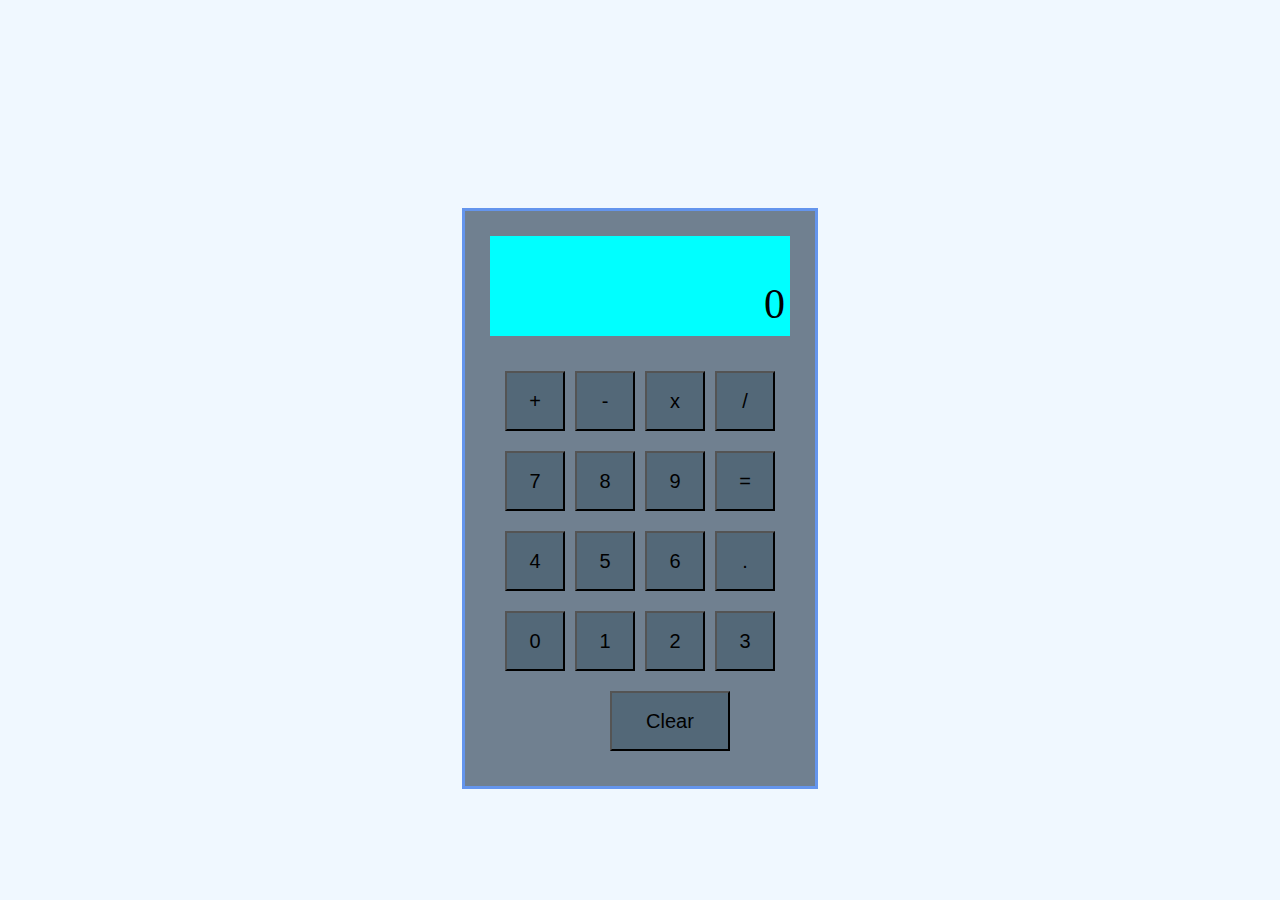
<file: index.html>
<!DOCTYPE html>
<html lang="en">
<head>
    <meta charset="UTF-8">
    <meta http-equiv="X-UA-Compatible" content="IE=edge">
    <meta name="viewport" content="width=device-width, initial-scale=1.0">
    <link rel="stylesheet" href="calculator.css">

    <title>Calculator Project</title>
</head>
<body>
    <div class = 'calculator'>
        <div class = 'display'>
            <div class = 'display-box'>
                <p id = 'inputDisplay'></p>
            </div>
            <div class = 'display-box'>
                <p id = 'answerDisplay'>0</p>
            </div>
        </div> <!calculator screen>
        <div class = 'keypad'> 
        <div class = 'buttonRow'>
            <div class = 'operatorButton'>
                <button id = '+'>+</button>
            </div>
            <div class = 'operatorButton'>
                <button id = '-'>-</button>
            </div>
            <div class = 'operatorButton'>
                <button id = 'x'>x</button>
            </div>
            <div class = 'operatorButton'>
                <button id = '/'>/</button>
            </div>
        </div>
        <div class = 'buttonRow'>
            <div class = 'button'>
                <button id = '7'>7</button>
            </div>
            <div class = 'button'>
                <button id = '8'>8</button>
            </div>
            <div class = 'button'>
                <button id = '9'>9</button>
            </div>
            <div class = 'button'>
                <button id = '='>=</button>
            </div>
        </div>
        <div class = 'buttonRow'>
            <div class = 'button'>
                <button id = '4'>4</button>
            </div>
            <div class = 'button'>
                <button id = '5'>5</button>
            </div>
            <div class = 'button'>
                <button id = '6'>6</button>
            </div>
            <div class = 'button'>
                <button id = '.'>.</button>
            </div>
        </div>
        <div class = 'buttonRow'>
            <div class = 'button'>
                <button id = '0'>0</button>
            </div>
            <div class = 'button'>
                <button id = '1'>1</button>
            </div>
            <div class = 'button'>
                <button id = '2'>2</button>
            </div>
            <div class = 'button'>
                <button id = '3'>3</button>
            </div>
        </div>
        <div class = 'buttonRow'>
            <div class = 'button'>
                <button id = 'clear'>Clear</button>
            </div>
        </div>
        </div>
    </div>

    <script src="calculator.js"></script>
</body>
</html>
</file>
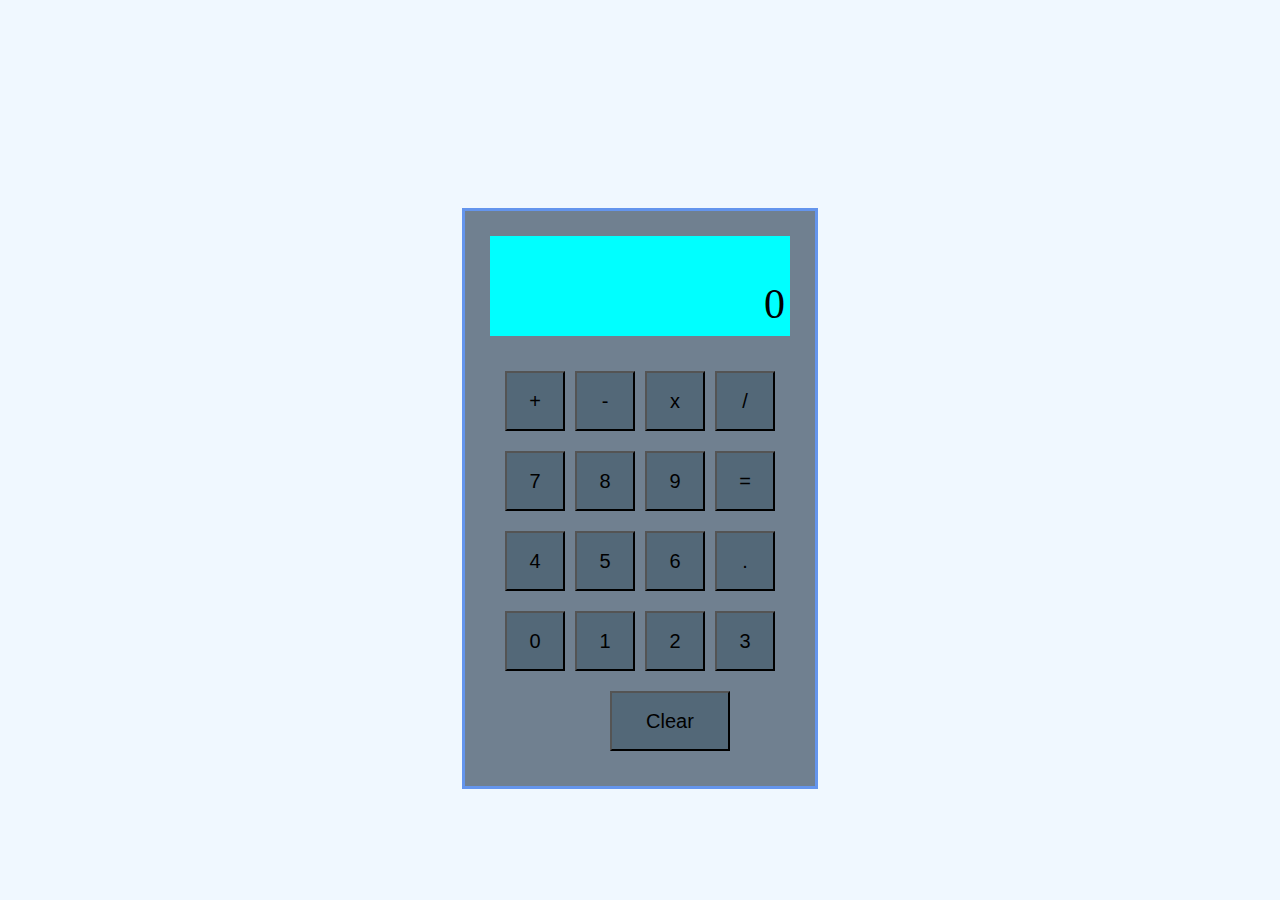
<file: calculator.html>
<!DOCTYPE html>
<html lang="en">
<head>
    <meta charset="UTF-8">
    <meta http-equiv="X-UA-Compatible" content="IE=edge">
    <meta name="viewport" content="width=device-width, initial-scale=1.0">
    <link rel="stylesheet" href="calculator.css">

    <title>Calculator Project</title>
</head>
<body>
    <div class = 'calculator'>
        <div class = 'display'>
            <div class = 'display-box'>
                <p id = 'inputDisplay'></p>
            </div>
            <div class = 'display-box'>
                <p id = 'answerDisplay'>0</p>
            </div>
        </div> <!calculator screen>
        <div class = 'keypad'> 
        <div class = 'buttonRow'>
            <div class = 'operatorButton'>
                <button id = '+'>+</button>
            </div>
            <div class = 'operatorButton'>
                <button id = '-'>-</button>
            </div>
            <div class = 'operatorButton'>
                <button id = 'x'>x</button>
            </div>
            <div class = 'operatorButton'>
                <button id = '/'>/</button>
            </div>
        </div>
        <div class = 'buttonRow'>
            <div class = 'button'>
                <button id = '7'>7</button>
            </div>
            <div class = 'button'>
                <button id = '8'>8</button>
            </div>
            <div class = 'button'>
                <button id = '9'>9</button>
            </div>
            <div class = 'button'>
                <button id = '='>=</button>
            </div>
        </div>
        <div class = 'buttonRow'>
            <div class = 'button'>
                <button id = '4'>4</button>
            </div>
            <div class = 'button'>
                <button id = '5'>5</button>
            </div>
            <div class = 'button'>
                <button id = '6'>6</button>
            </div>
            <div class = 'button'>
                <button id = '.'>.</button>
            </div>
        </div>
        <div class = 'buttonRow'>
            <div class = 'button'>
                <button id = '0'>0</button>
            </div>
            <div class = 'button'>
                <button id = '1'>1</button>
            </div>
            <div class = 'button'>
                <button id = '2'>2</button>
            </div>
            <div class = 'button'>
                <button id = '3'>3</button>
            </div>
        </div>
        <div class = 'buttonRow'>
            <div class = 'button'>
                <button id = 'clear'>Clear</button>
            </div>
        </div>
        </div>
    </div>

    <script src="calculator.js"></script>
</body>
</html>
</file>
<file: calculator.css>
body {
    display: flex;
    background-color: aliceblue;
    justify-content: center;
    align-items: center;
}

button {
    background-color: #536878;
    height: 60px;
    width: 60px;
    font-size: 20px;
}

.calculator {
    display: flex;
    flex-direction: column;
    background-color: #708090;
    height: 575px;
    width: 350px;
    vertical-align:auto;
    margin-top: 200px;
    border-style: solid;
    border-color: cornflowerblue;
    align-items: center;
}

.display {
    background-color: aqua;
    height: 100px;
    width: 300px;
    margin: 25px;
}

.keypad {
    display: flex;
    flex-direction: column;
    justify-content: center;
    gap: 20px;
    width: 300px;
    height: 350px;
    margin: 25px;
}

.buttonRow {
    display: flex;
    justify-content: center;
    width: 300px;
    height: 75px;
    gap: 10px;
}

.button {
    width: 60px;
    height: 60px;
    background-color: #536878;
}

.operatorButton {
    width: 60px;
    height: 60px;
    background-color: #536878;
}


.display-box {
    display: flex;
    justify-content: end;
    align-items: center;
    width: 295px;
    height: 45px;
}


#inputDisplay {
    font-size: 42px;
}

#answerDisplay {
    font-size: 42px;
}

#clear {
    width: 120px;
}
</file>
